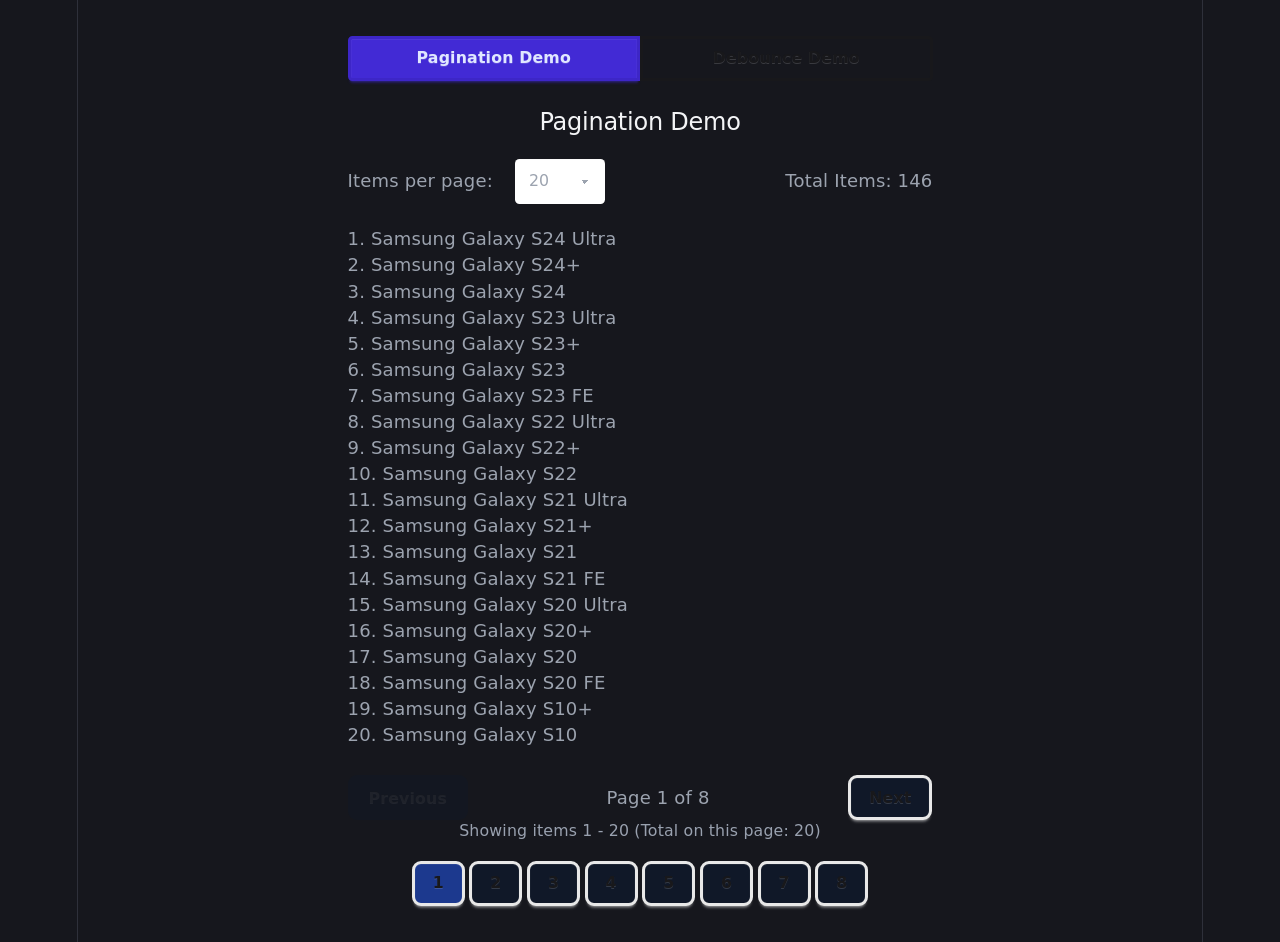
<file: docs/index.html>
<!doctype html>
<html lang="en">
  <head>
    <meta charset="UTF-8" />
    <link rel="icon" type="image/svg+xml" href="./favicon.svg" />
    <meta name="viewport" content="width=device-width, initial-scale=1.0" />
    <title>lab10.2 Custom Hooks</title>
    <script type="module" crossorigin src="./assets/index-GwHuVlc0.js"></script>
    <link rel="stylesheet" crossorigin href="./assets/index-CFLlV6Uv.css">
  </head>
  <body>
    <div id="root"></div>
  </body>
</html>
</file>
